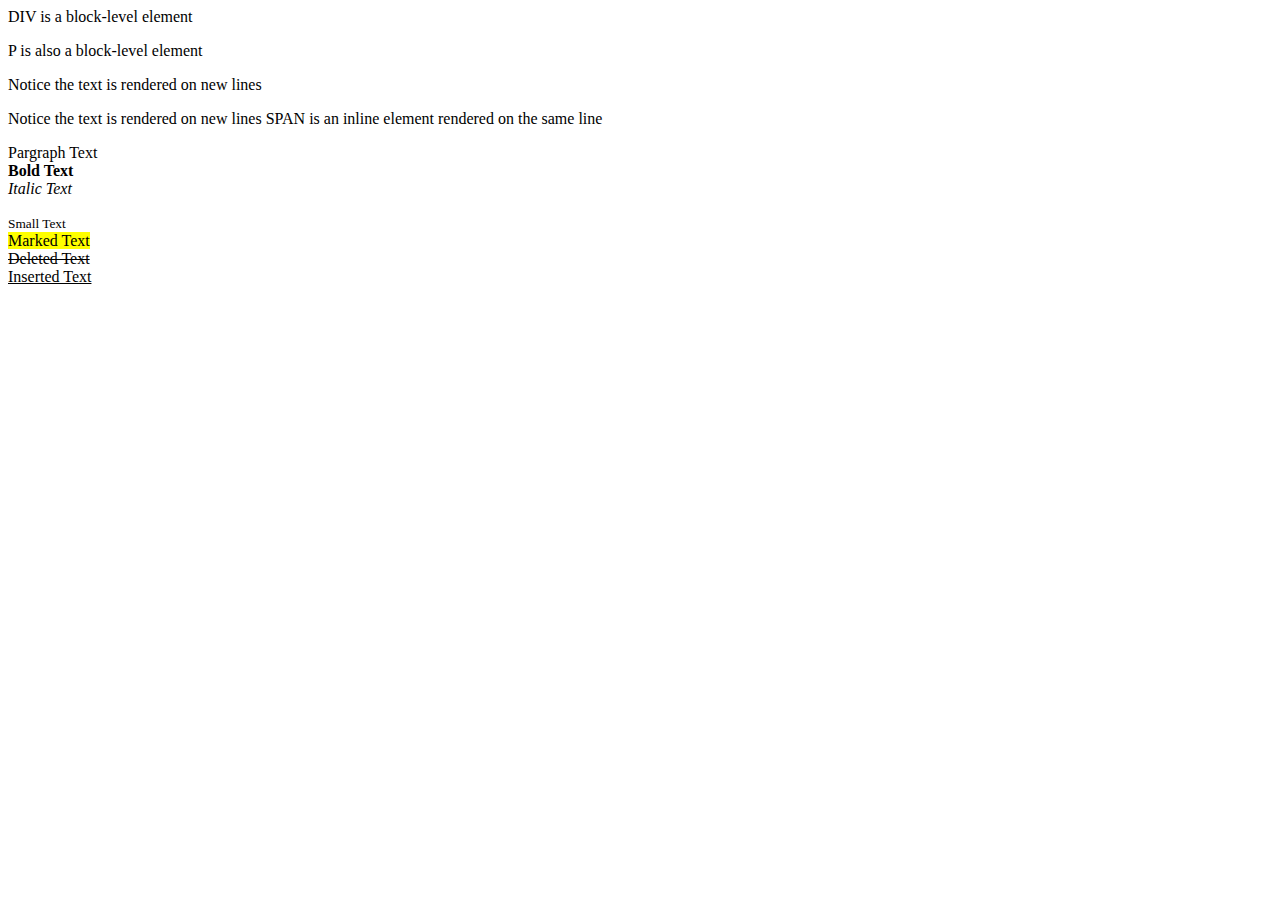
<file: index.html>
<!DOCTYPE html>
<html lang="en-US">
<head>
    <title>HTML Page</title>
</head>
<body>
        <div>
            DIV is a block-level element
            <p>
                P is also a block-level element
            </p>
            <p>
                Notice the text is rendered on new lines
            </p>
        </div>
        <div>
            Notice the text is rendered on new lines
            <span>
            SPAN is an inline element rendered on the same line
            </span>
        </div>

        <section>
                <p>
                        Pargraph Text
                        <br />
                        <strong>Bold Text</strong>
                        <br />
                        <i>Italic Text</i>
                      </p>
                      <p>
                        <small>Small Text</small>
                        <br />
                        <mark>Marked Text</mark>
                        <br />
                        <del>Deleted Text</del>
                        <br />
                        <ins>Inserted Text</ins>
                      </p>
                      <p>
                      </p>
        </section>
</body>
</html>
</file>
